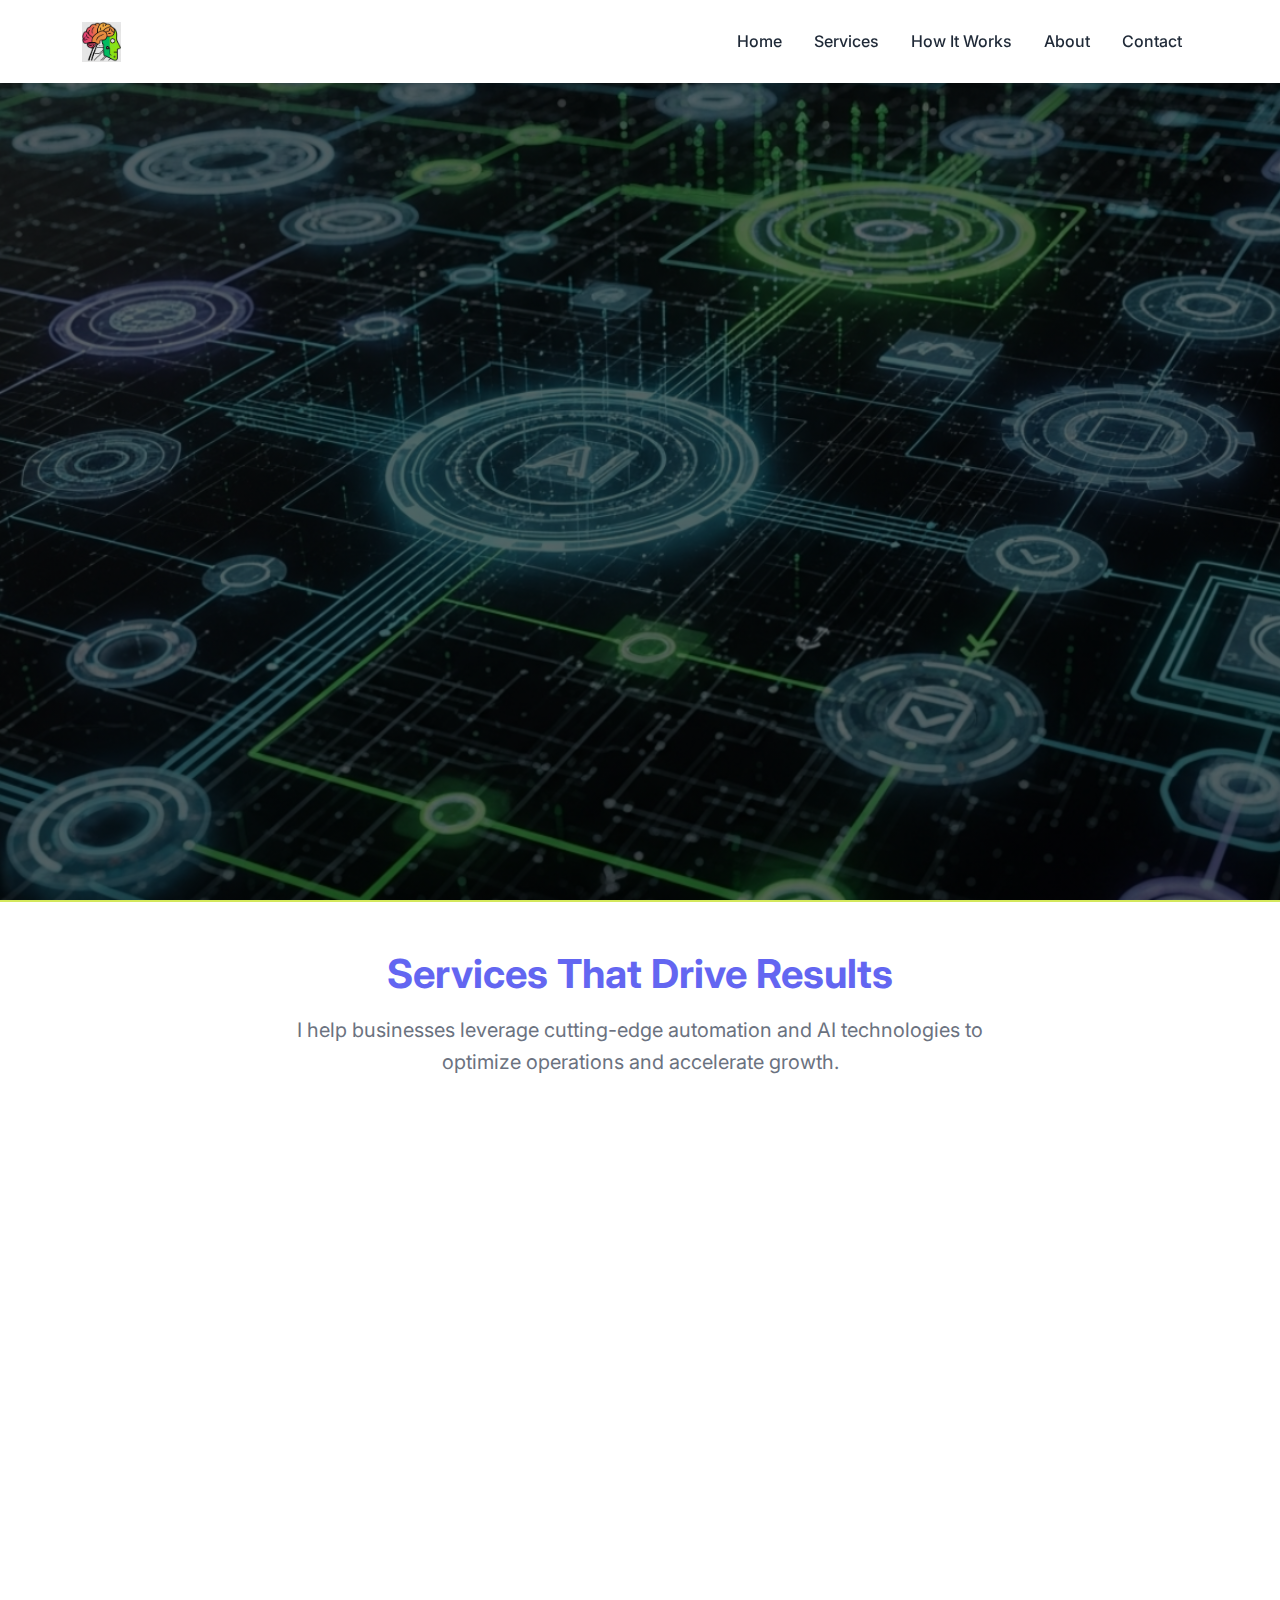
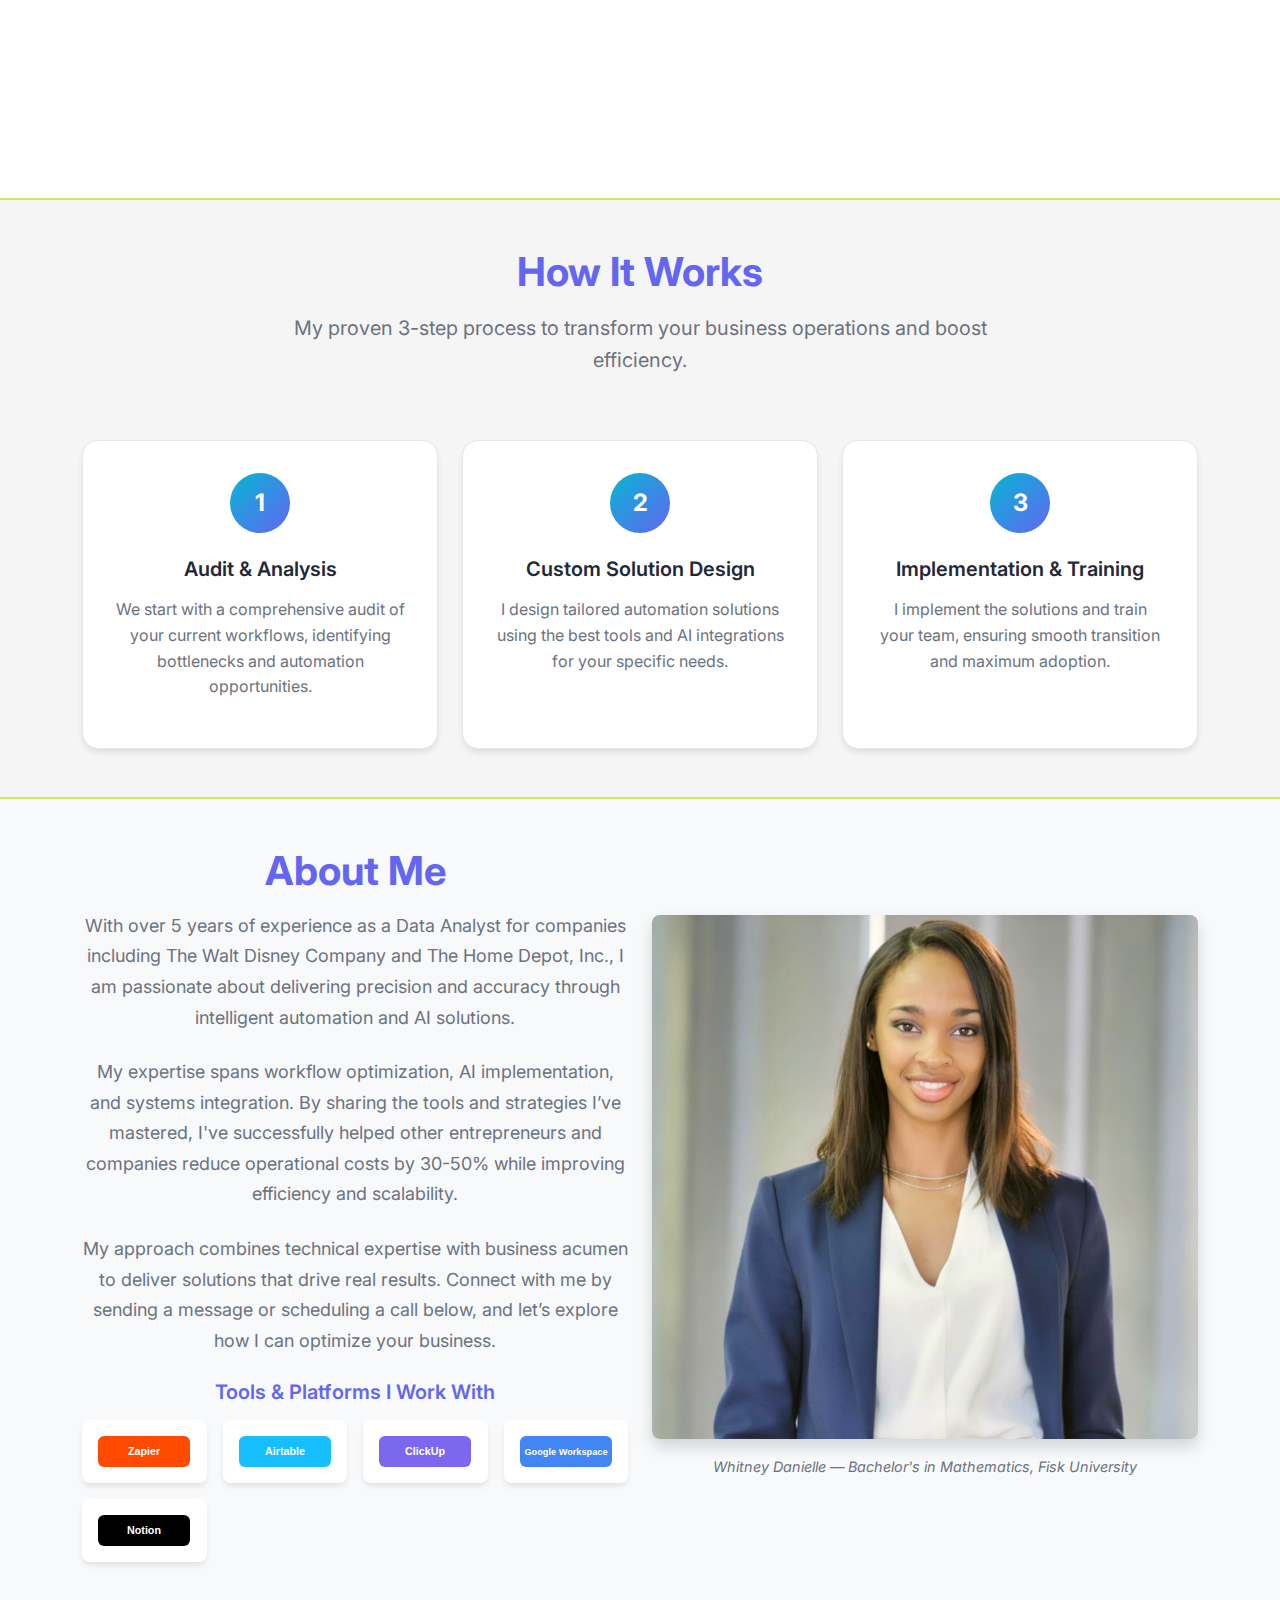
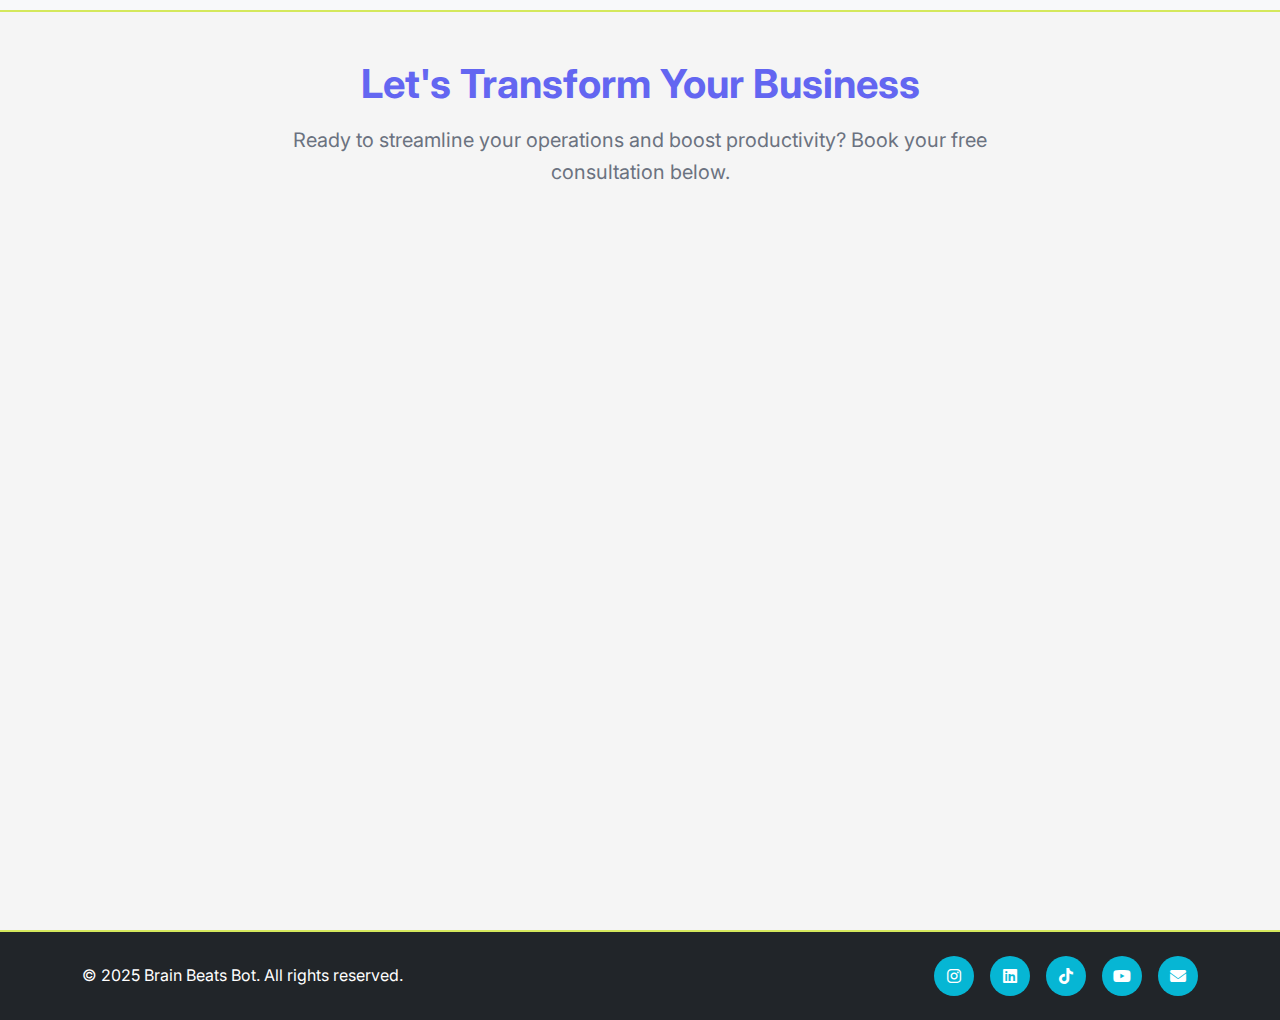
<file: index.html>
<!DOCTYPE html>
<html lang="en">
<head>
    <meta charset="UTF-8">
    <meta name="viewport" content="width=device-width, initial-scale=1.0">
    <title>Automation & AI Consultant | Transform Your Business</title>
    <meta name="description" content="Professional Automation & AI Consultant specializing in workflow automation, AI integration, and systems optimization. Book your free audit today.">
    
    <!-- Bootstrap CSS -->
    <link href="https://cdn.jsdelivr.net/npm/bootstrap@5.3.0/dist/css/bootstrap.min.css" rel="stylesheet">
    
    <!-- Font Awesome -->
    <link rel="stylesheet" href="https://cdnjs.cloudflare.com/ajax/libs/font-awesome/6.4.0/css/all.min.css">
    
    <!-- Google Fonts -->
    <link rel="preconnect" href="https://fonts.googleapis.com">
    <link rel="preconnect" href="https://fonts.gstatic.com" crossorigin>
    <link href="https://fonts.googleapis.com/css2?family=Inter:wght@300;400;500;600;700&display=swap" rel="stylesheet">
    
    <!-- Custom CSS -->
    <link rel="stylesheet" href="style.css">
</head>
<body>
    <!-- Navigation -->
    <nav class="navbar navbar-expand-lg navbar-light bg-white fixed-top shadow-sm">
        <div class="container">
            <a class="navbar-brand fw-bold" href="#home">
                <img src="images/brainbeatsbot-logo.png" alt="BrainBeatsBot" class="navbar-logo">
            </a>
            
            <button class="navbar-toggler" type="button" data-bs-toggle="collapse" data-bs-target="#navbarNav">
                <span class="navbar-toggler-icon"></span>
            </button>
            
            <div class="collapse navbar-collapse" id="navbarNav">
                <ul class="navbar-nav ms-auto">
                    <li class="nav-item">
                        <a class="nav-link" href="#home">Home</a>
                    </li>
                    <li class="nav-item">
                        <a class="nav-link" href="#services">Services</a>
                    </li>
                    <li class="nav-item">
                        <a class="nav-link" href="#how-it-works">How It Works</a>
                    </li>
                    <li class="nav-item">
                        <a class="nav-link" href="#about">About</a>
                    </li>
                    <li class="nav-item">
                        <a class="nav-link" href="#contact">Contact</a>
                    </li>
                </ul>
            </div>
        </div>
    </nav>

    <!-- Hero Section -->
    <section id="home" class="hero-section d-flex align-items-center justify-content-center text-center"
    style="
       min-height: 100vh;
       position: relative;
       background-image: linear-gradient(rgba(0,0,0,0.6), rgba(0,0,0,0.6)), url('images/AIworkflow.png');
       background-size: cover;
       background-position: center;
       background-repeat: no-repeat;
    ">
<div class="container" style="z-index: 2; position: relative;">
   <h1 class="hero-title display-4 fw-bold mb-3" style="color: #ffffff !important; opacity: 0; animation: fadeIn 1s forwards 0.3s;">
       Transform Your Business with <span class="hero-highlight">AI & Automation</span>
   </h1>
   <p class="hero-subtitle lead mb-4" style="color: #ffffff !important; opacity: 0; animation: fadeIn 1s forwards 0.6s;">
       Streamline workflows, integrate AI solutions, and optimize your systems to boost productivity and reduce costs. Get expert guidance from an experienced automation consultant.
   </p>
   <div class="hero-buttons" style="opacity: 0; animation: fadeIn 1s forwards 0.9s;">
       <a href="https://calendly.com/brainbeatsbot-audit/30min" class="btn btn-primary btn-lg me-3" target="_blank">
           <i class="fas fa-calendar-check me-2"></i>Book a Free Audit
       </a>
       <a href="#services" class="btn btn-outline-light btn-lg">
           Learn More
       </a>
   </div>
</div>

<!-- Fade-in animation -->
<style>
   @keyframes fadeIn {
       to { opacity: 1; }
   }
</style>
    </section>

    <!-- Services Section -->
    <section id="services" class="py-5">
        <div class="container">
            <div class="row">
                <div class="col-lg-8 mx-auto text-center mb-5">
                    <h2 class="section-title">Services That Drive Results</h2>
                    <p class="section-subtitle">I help businesses leverage cutting-edge automation and AI technologies to optimize operations and accelerate growth.</p>
                </div>
            </div>
            
            <div class="row g-4">
                <!-- Service 1: Workflow Automation -->
                <div class="col-lg-4 col-md-6">
                    <div class="service-card h-100">
                        <div class="service-icon">
                            <i class="fas fa-cogs"></i>
                        </div>
                        <h3 class="service-title">Workflow Automation</h3>
                        <p class="service-description">Streamline repetitive tasks and connect your tools seamlessly with powerful automation platforms.</p>
                        <div class="service-tools">
                            <span class="tool-badge">Zapier</span>
                            <span class="tool-badge">Make</span>
                            <span class="tool-badge">Airtable</span>
                        </div>
                        <div class="service-image mt-3">
                            <img src="images/workflow.png" alt="Workflow Automation Technology" class="img-fluid rounded">
                        </div>
                    </div>
                </div>
                
                <!-- Service 2: AI Integration -->
                <div class="col-lg-4 col-md-6">
                    <div class="service-card h-100">
                        <div class="service-icon">
                            <i class="fas fa-robot"></i>
                        </div>
                        <h3 class="service-title">AI Integration</h3>
                        <p class="service-description">Integrate AI assistants and ChatGPT into your workflows to enhance productivity and decision-making.</p>
                        <div class="service-tools">
                            <span class="tool-badge">ChatGPT</span>
                            <span class="tool-badge">AI Assistants</span>
                            <span class="tool-badge">Productivity</span>
                        </div>
                        <div class="service-image mt-3">
                            <img src="images/AIworkflow.png" alt="AI Integration Technology" class="img-fluid rounded">
                        </div>
                    </div>
                </div>
                
                <!-- Service 3: Systems Optimization -->
                <div class="col-lg-4 col-md-6">
                    <div class="service-card h-100">
                        <div class="service-icon">
                            <i class="fas fa-chart-line"></i>
                        </div>
                        <h3 class="service-title">Systems Optimization</h3>
                        <p class="service-description">Optimize your CRM, create powerful dashboards, and implement comprehensive reporting systems.</p>
                        <div class="service-tools">
                            <span class="tool-badge">CRM Setup</span>
                            <span class="tool-badge">Dashboards</span>
                            <span class="tool-badge">Reporting</span>
                        </div>
                        <div class="service-image mt-3">
                            <img src="images/optimization.png" alt="Systems Optimization Dashboard" class="img-fluid rounded">
                        </div>
                    </div>
                </div>
            </div>
        </div>
    </section>
    <!-- How It Works Section -->
    <section id="how-it-works" class="py-5">
        <div class="container">
            <div class="row">
                <div class="col-lg-8 mx-auto text-center mb-5">
                    <h2 class="section-title">How It Works</h2>
                    <p class="section-subtitle">My proven 3-step process to transform your business operations and boost efficiency.</p>
                </div>
            </div>
            
            <div class="row g-4">
                <!-- Step 1 -->
                <div class="col-lg-4 col-md-6">
                    <div class="process-step h-100">
                        <div class="step-number">1</div>
                        <h3 class="step-title">Audit & Analysis</h3>
                        <p class="step-description">We start with a comprehensive audit of your current workflows, identifying bottlenecks and automation opportunities.</p>
                    </div>
                </div>
                
                <!-- Step 2 -->
                <div class="col-lg-4 col-md-6">
                    <div class="process-step h-100">
                        <div class="step-number">2</div>
                        <h3 class="step-title">Custom Solution Design</h3>
                        <p class="step-description">I design tailored automation solutions using the best tools and AI integrations for your specific needs.</p>
                    </div>
                </div>
                
                <!-- Step 3 -->
                <div class="col-lg-4 col-md-6">
                    <div class="process-step h-100">
                        <div class="step-number">3</div>
                        <h3 class="step-title">Implementation & Training</h3>
                        <p class="step-description">I implement the solutions and train your team, ensuring smooth transition and maximum adoption.</p>
                    </div>
                </div>
            </div>
        </div>
    </section>
    <!-- About Section -->
    <section id="about" class="py-5 bg-light">
        <div class="container" text-center>
            <div class="row align-items-center">
                <div class="col-lg-6 text-center">
                    <h2 class="section-title text-center">About Me</h2>
                    <p class="about-text">With over 5 years of experience as a Data Analyst for companies including The Walt Disney Company and The Home Depot, Inc., I am passionate about delivering precision and accuracy through intelligent automation and AI solutions.</p>
                    <p class="about-text">My expertise spans workflow optimization, AI implementation, and systems integration. By sharing the tools and strategies I’ve mastered, I've successfully helped other entrepreneurs and companies reduce operational costs by 30-50% while improving efficiency and scalability.</p>
                    <p class="about-text">My approach combines technical expertise with business acumen to deliver solutions that drive real results. Connect with me by sending a message or scheduling a call below, and let’s explore how I can optimize your business.</p>
                    
                    <!-- Tools Logos -->
                    <div class="tools-section mt-4">
                        <h4 class="tools-title text-center">Tools & Platforms I Work With</h4>
                        <div class="tools-grid text-center">
                            <div class="tool-logo">
                                <img src="images/zapier-logo.svg" alt="Zapier" class="img-fluid">
                            </div>
                            <div class="tool-logo">
                                <img src="images/airtable-logo.svg" alt="Airtable" class="img-fluid">
                            </div>
                            <div class="tool-logo">
                                <img src="images/clickup-logo.svg" alt="ClickUp" class="img-fluid">
                            </div>
                            <div class="tool-logo">
                                <img src="images/google-workspace-logo.svg" alt="Google Workspace" class="img-fluid">
                            </div>
                            <div class="tool-logo">
                                <img src="images/notion-logo.svg" alt="Notion" class="img-fluid">
                            </div>
                        </div>
                    </div>
                </div>
                <div class="col-lg-6">
                    <div class="about-image text-center">
                        <img src="images/Whitneyheadshot.png" alt="Professional Consultant" class="img-fluid rounded-3 shadow">
                        <p class="about-image-caption"><em>Whitney Danielle — Bachelor's in Mathematics, Fisk University</em></p>
                    </div>
                </div>
            </div>
        </div>
    </section>

    <!-- Contact Section -->
    <section id="contact" class="py-5">
        <div class="container">
            <div class="row">
                <div class="col-lg-8 mx-auto text-center mb-5">
                    <h2 class="section-title">Let's Transform Your Business</h2>
                    <p class="section-subtitle">Ready to streamline your operations and boost productivity? Book your free consultation below.</p>
                </div>
            </div>
            
            <div class="row">
                <div class="col-lg-10 mx-auto">
                    <!-- Calendly Embed -->
                    <div class="calendly-inline-widget mx-auto" data-url="https://calendly.com/brainbeatsbot-audit/30min" style="min-width:320px;height:630px;"></div>
                </div>
            </div>
        </div>
    </section>

    <!-- Footer -->
    <footer class="bg-dark text-white py-4">
        <div class="container">
            <div class="row align-items-center">
                <div class="col-md-6 text-center text-md-start">
                    <p class="mb-0">&copy; 2025 Brain Beats Bot. All rights reserved.</p>
                </div>
                <div class="col-md-6">
                    <div class="social-links text-md-end">
                        <a href="https://instagram.com/brainbeatsbot" target="_blank" class="social-link">
                            <i class="fab fa-instagram"></i>
                        </a>
                        <a href="https://www.linkedin.com/company/brainbeatsbot" target="_blank" class="social-link">
                            <i class="fab fa-linkedin"></i>
                        </a>
                        <a href="https://tiktok.com/@brainbeatsbot" target="_blank" class="social-link">
                            <i class="fab fa-tiktok"></i>
                        </a>
                        <a href="https://youtube.com/@brainbeatsbot" target="_blank" class="social-link">
                            <i class="fab fa-youtube"></i>
                        </a>
                        <a href="mailto:brainbeatsbot@mswhitney.me" class="social-link">
                            <i class="fas fa-envelope"></i>
                        </a>
                    </div>
                </div>
            </div>
        </div>
    </footer>

    <!-- Bootstrap JS -->
    <script src="https://cdn.jsdelivr.net/npm/bootstrap@5.3.0/dist/js/bootstrap.bundle.min.js"></script>
    
    <script>
        // Select all navbar links inside the collapsible menu
        const navLinks = document.querySelectorAll('.navbar-collapse .nav-link');
      
        // Select the collapsible navbar element
        const navbarCollapse = document.querySelector('.navbar-collapse');
      
        // Add click event to each link
        navLinks.forEach(link => {
          link.addEventListener('click', () => {
            // Collapse the navbar
            new bootstrap.Collapse(navbarCollapse).hide();
          });
        });
      </script>
      
    <!-- Calendly JS -->
    <script type="text/javascript" src="https://assets.calendly.com/assets/external/widget.js" async></script>
    
    <!-- Custom JS -->
    <script src="script.js"></script>
</body>
</html>
</file>
<file: style.css>
/* Custom CSS for Automation & AI Consultant Website */

:root {
    --primary-color: #06B6D4;
    --primary-dark: #6366F1;
    --bg-light: #F5F5F5;
    --text-dark: #1F2937;
    --text-gray: #6B7280;
    --white: #FFFFFF;
    --shadow: 0 4px 6px -1px rgba(0, 0, 0, 0.1);
    --shadow-lg: 0 10px 15px -3px rgba(0, 0, 0, 0.1);
}

* {
    margin: 0;
    padding: 0;
    box-sizing: border-box;
}

body {
    font-family: 'Inter', sans-serif;
    line-height: 1.6;
    color: var(--text-dark);
    background-color: var(--bg-light);
}

/* Smooth scrolling */
html {
    scroll-behavior: smooth;
}

/* Typography */
.section-title {
    font-size: 2.5rem;
    font-weight: 700;
    color: #6366F1;
    margin-bottom: 1rem;
}

.section-subtitle {
    font-size: 1.25rem;
    color: var(--text-gray);
    font-weight: 400;
}

/* Navigation */
.navbar {
    transition: all 0.3s ease;
    padding: 1rem 0;
}

.navbar-brand {
    font-size: 1.5rem;
    color: var(--text-dark) !important;
}

.navbar-logo {
    height: 40px;
    width: auto;
    max-width: 150px;
}

.nav-link {
    font-weight: 500;
    color: var(--text-dark) !important;
    margin: 0 0.5rem;
    transition: color 0.3s ease;
}

.nav-link:hover {
    color: var(--primary-color) !important;
}

/* Hero Section */
.hero-section {
    position: relative;
    padding-top: 100px;
    overflow: hidden;
}

.hero-background {
    position: absolute;
    top: 0;
    left: 0;
    width: 100%;
    height: 100%;
    background: url('../images/AIworkflow.png') center/cover no-repeat;
    background-size: cover;
    background-position: center;
    z-index: 1;
}

.hero-overlay {
    position: absolute;
    top: 0;
    left: 0;
    width: 100%;
    height: 100%;
    background: linear-gradient(135deg, rgba(245, 245, 245, 0.85) 0%, rgba(255, 255, 255, 0.9) 100%);
    z-index: 2;
}

.hero-section .container {
    position: relative;
    z-index: 3;
}

.hero-title {
    font-size: 3.5rem;
    font-weight: 700;
    line-height: 1.2;
    margin-bottom: 1.5rem;
    color: var(--text-dark);
}

.hero-subtitle {
    font-size: 1.25rem;
    color: var(--text-gray);
    margin-bottom: 2.5rem;
    line-height: 1.6;
}

.hero-buttons {
    margin-bottom: 2rem;
}

.hero-image img {
    border-radius: 1rem;
    box-shadow: var(--shadow-lg);
}

/* Buttons */
.btn-primary {
    background-color: #E3F576;
    border-color: #E3F576;
    color: #1F2937;
    font-weight: 600;
    padding: 0.75rem 2rem;
    border-radius: 0.5rem;
    transition: all 0.3s ease;
}

.btn-primary:hover {
    background-color: #D4E85C;
    border-color: #D4E85C;
    color: #1F2937;
    transform: translateY(-2px);
    box-shadow: var(--shadow-lg);
}

.btn-outline-primary {
    color: var(--primary-color);
    border-color: var(--primary-color);
    font-weight: 600;
    padding: 0.75rem 2rem;
    border-radius: 0.5rem;
    transition: all 0.3s ease;
}

.btn-outline-primary:hover {
    background-color: var(--primary-color);
    border-color: var(--primary-color);
    transform: translateY(-2px);
    box-shadow: var(--shadow-lg);
}

/* Section Dividers */
.section-divider {
    height: 2px;
    background-color: #D4E85C;
    width: 100%;
    margin: 0;
}

/* Services Section */
#services {
    background-color: var(--white);
    border-top: 2px solid #D4E85C;
}

.service-card {
    background: var(--white);
    border-radius: 1rem;
    padding: 2rem;
    text-align: center;
    box-shadow: var(--shadow);
    transition: all 0.3s ease;
    border: 1px solid #E5E7EB;
}

.service-card:hover {
    transform: translateY(-5px);
    box-shadow: var(--shadow-lg);
}

.service-icon {
    width: 80px;
    height: 80px;
    background: linear-gradient(135deg, var(--primary-color), var(--primary-dark));
    border-radius: 50%;
    display: flex;
    align-items: center;
    justify-content: center;
    margin: 0 auto 1.5rem;
}

.service-icon i {
    font-size: 2rem;
    color: var(--white);
}

.service-title {
    font-size: 1.5rem;
    font-weight: 600;
    margin-bottom: 1rem;
    color: var(--text-dark);
}

.service-description {
    color: var(--text-gray);
    margin-bottom: 1.5rem;
    line-height: 1.6;
}

.service-tools {
    margin-bottom: 1rem;
}

.tool-badge {
    display: inline-block;
    background-color: #E0F7FA;
    color: var(--primary-dark);
    padding: 0.25rem 0.75rem;
    border-radius: 1rem;
    font-size: 0.875rem;
    font-weight: 500;
    margin: 0.25rem;
}

.service-image img {
    border-radius: 0.5rem;
    width: 100%;
    height: 200px;
    object-fit: cover;
}

/* How It Works Section */
#how-it-works {
    background-color: var(--bg-light);
    border-top: 2px solid #D4E85C;
}

.process-step {
    background: var(--white);
    border-radius: 1rem;
    padding: 2rem;
    text-align: center;
    box-shadow: var(--shadow);
    transition: all 0.3s ease;
    border: 1px solid #E5E7EB;
    position: relative;
}

.process-step:hover {
    transform: translateY(-5px);
    box-shadow: var(--shadow-lg);
}

.step-number {
    width: 60px;
    height: 60px;
    background: linear-gradient(135deg, var(--primary-color), var(--primary-dark));
    border-radius: 50%;
    display: flex;
    align-items: center;
    justify-content: center;
    margin: 0 auto 1.5rem;
    font-size: 1.5rem;
    font-weight: 700;
    color: var(--white);
}

.step-title {
    font-size: 1.25rem;
    font-weight: 600;
    margin-bottom: 1rem;
    color: var(--text-dark);
}

.step-description {
    color: var(--text-gray);
    line-height: 1.6;
}

/* About Section */
#about {
    background-color: var(--white);
    border-top: 2px solid #D4E85C;
}

.about-text {
    font-size: 1.125rem;
    color: var(--text-gray);
    margin-bottom: 1.5rem;
    line-height: 1.7;
}

.about-image img {
    border-radius: 1rem;
    box-shadow: var(--shadow);
}

.about-image-caption {
    margin-top: 1rem;
    font-size: 0.9rem;
    color: var(--text-gray);
}

.tools-section {
    margin-top: 2rem;
}

.tools-title {
    font-size: 1.25rem;
    font-weight: 600;
    color: #6366F1;
    margin-bottom: 1rem;
}

.tools-grid {
    display: grid;
    grid-template-columns: repeat(auto-fit, minmax(100px, 1fr));
    gap: 1rem;
    align-items: center;
}

.tool-logo {
    background: var(--white);
    padding: 1rem;
    border-radius: 0.5rem;
    box-shadow: var(--shadow);
    text-align: center;
    transition: transform 0.3s ease;
}

.tool-logo:hover {
    transform: scale(1.05);
}

.tool-logo img {
    max-height: 40px;
    width: auto;
}

/* Contact Section */
#contact {
    background-color: var(--bg-light);
    border-top: 2px solid #D4E85C;
}

.contact-form-container {
    background: var(--bg-light);
    padding: 3rem;
    border-radius: 1rem;
    box-shadow: var(--shadow);
}

.form-label {
    font-weight: 600;
    color: var(--text-dark);
    margin-bottom: 0.5rem;
}

.form-control {
    border: 2px solid #E5E7EB;
    border-radius: 0.5rem;
    padding: 0.75rem 1rem;
    font-size: 1rem;
    transition: border-color 0.3s ease;
}

.form-control:focus {
    border-color: var(--primary-color);
    box-shadow: 0 0 0 0.2rem rgba(6, 182, 212, 0.25);
}

/* Footer */
footer {
    background-color: #1F2937 !important;
    border-top: 2px solid #D4E85C;
}

.social-links {
    display: flex;
    gap: 1rem;
    justify-content: flex-end;
}

.social-link {
    display: inline-flex;
    align-items: center;
    justify-content: center;
    width: 40px;
    height: 40px;
    background-color: var(--primary-color);
    color: var(--white);
    border-radius: 50%;
    text-decoration: none;
    transition: all 0.3s ease;
}

.social-link:hover {
    background-color: var(--primary-dark);
    color: var(--white);
    transform: translateY(-2px);
}

.social-link i {
    color: white !important;
}

.fab.fa-x-twitter {
    color: white !important;
}

/* Responsive Design */
@media (max-width: 768px) {
    .hero-title {
        font-size: 2.5rem;
    }
    
    .section-title {
        font-size: 2rem;
    }
    
    .hero-buttons {
        text-align: center;
    }
    
    .hero-buttons .btn {
        display: block;
        width: 100%;
        margin-bottom: 1rem;
    }
    
    .contact-form-container {
        padding: 2rem;
    }
    
    .social-links {
        justify-content: center;
        margin-top: 1rem;
    }
    
    .tools-grid {
        grid-template-columns: repeat(auto-fit, minmax(80px, 1fr));
        justify-content: center;
    }
}

@media (max-width: 576px) {
    .hero-title {
        font-size: 2rem;
    }
    
    .hero-subtitle {
        font-size: 1rem;
    }
    
    .service-card {
        padding: 1.5rem;
    }
    
    .contact-form-container {
        padding: 1.5rem;
    }
}

/* Animation for smooth appearance */
@keyframes fadeInUp {
    from {
        opacity: 0;
        transform: translateY(30px);
    }
    to {
        opacity: 1;
        transform: translateY(0);
    }
}

.hero-section,
.service-card,
.about-text,
.contact-form-container {
    animation: fadeInUp 0.6s ease-out;
}

/* Alert styles */
.alert {
    border-radius: 0.5rem;
    border: none;
    margin-bottom: 2rem;
}

.alert-success {
    background-color: #D1FAE5;
    color: #065F46;
}

.alert-danger {
    background-color: #FEE2E2;
    color: #991B1B;
}

/* Hero highlight color */
.hero-highlight {
    color: #6366F1 !important;
}

/* Mobile centering for About section */
@media (max-width: 991.98px) {
    #about .col-lg-6 {
        text-align: center;
    }
    
    #about .section-title,
    #about .tools-title {
        text-align: center !important;
    }
    
    .about-text {
        text-align: center;
    }
}
</file>
